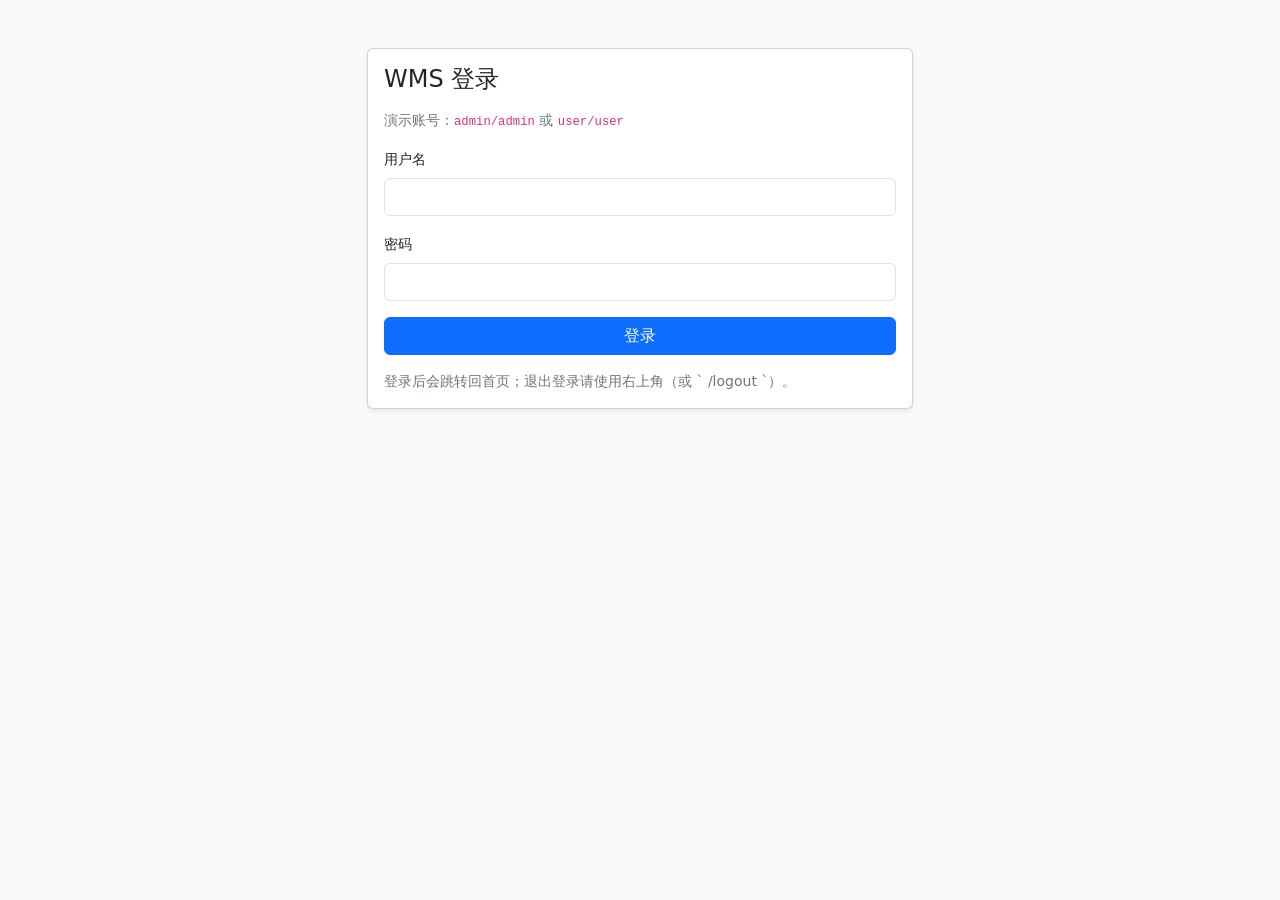
<file: src/main/resources/static/login.html>
<!doctype html>
<html lang="zh-CN">
<head>
  <meta charset="utf-8">
  <meta name="viewport" content="width=device-width, initial-scale=1">
  <title>WMS 登录</title>
  <link href="https://cdn.jsdelivr.net/npm/bootstrap@5.3.3/dist/css/bootstrap.min.css" rel="stylesheet">
</head>
<body class="bg-light">
<div class="container py-5">
  <div class="row justify-content-center">
    <div class="col-12 col-md-6">
      <div class="card shadow-sm">
        <div class="card-body">
          <h4 class="mb-3">WMS 登录</h4>

          <div class="small text-secondary mb-3">
            演示账号：<code>admin/admin</code> 或 <code>user/user</code>
          </div>

          <div class="alert alert-warning py-2 mb-3 d-none" id="login-error"></div>

          <form method="post" action="/login">
            <div class="mb-3">
              <label class="form-label small">用户名</label>
              <input class="form-control" name="username" autocomplete="username" required>
            </div>
            <div class="mb-3">
              <label class="form-label small">密码</label>
              <input class="form-control" name="password" type="password" autocomplete="current-password" required>
            </div>
            <button class="btn btn-primary w-100" type="submit">登录</button>
          </form>

          <div class="mt-3 small text-secondary">
            登录后会跳转回首页；退出登录请使用右上角（或 ` /logout `）。
          </div>
        </div>
      </div>
    </div>
  </div>
</div>

<script>
  const url = new URL(window.location.href);
  if (url.searchParams.get('error') === '1') {
    const el = document.getElementById('login-error');
    el.classList.remove('d-none');
    el.textContent = '用户名或密码错误';
  }
</script>
</body>
</html>
</file>
